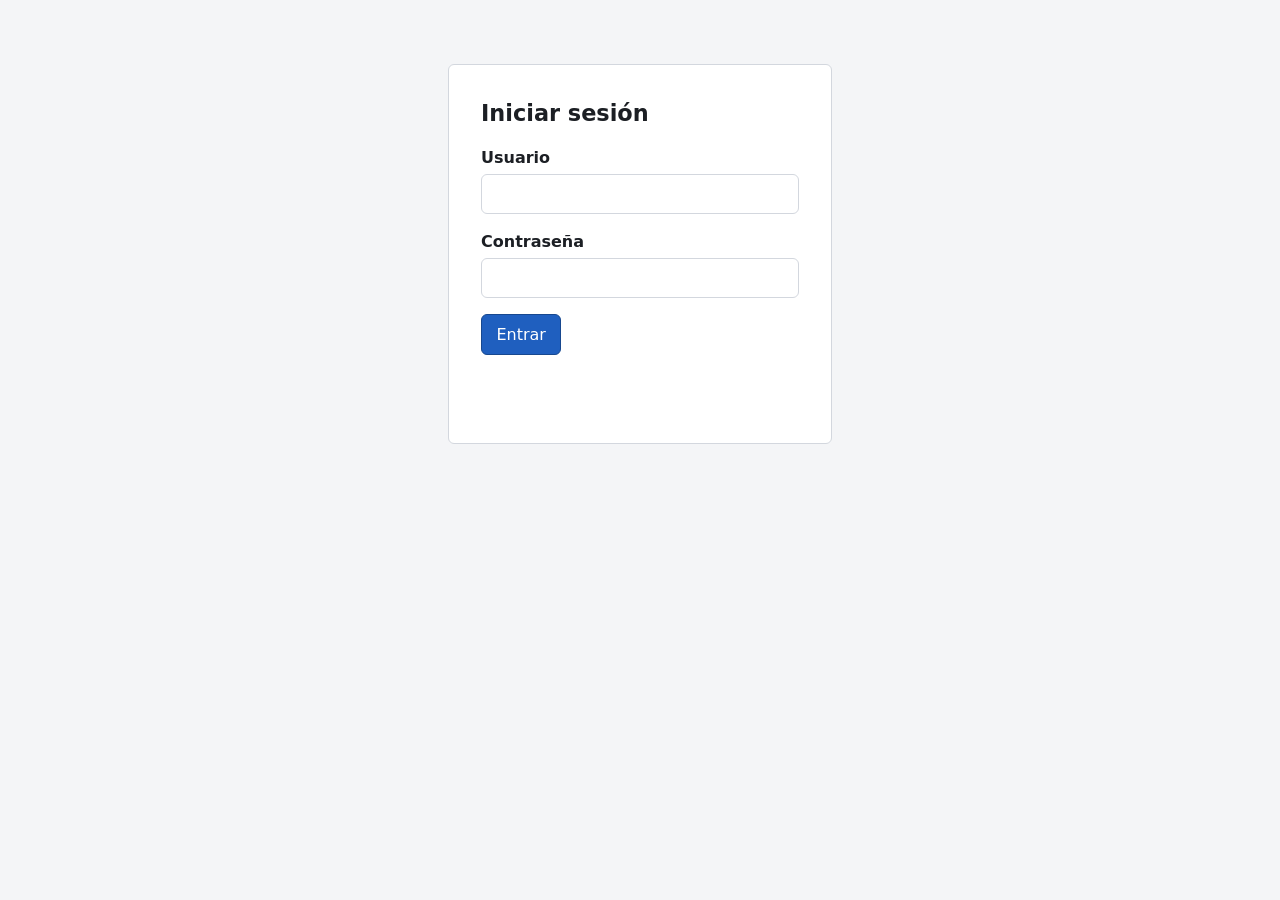
<file: frontend/index.html>
<!DOCTYPE html>
<html lang="es">
<head>
    <meta charset="UTF-8">
    <meta name="viewport" content="width=device-width, initial-scale=1.0">
    <title>Panel de gestión</title>
    <link rel="stylesheet" href="./styles.css">
</head>
<body>

<div class="app" data-app-shell>

    <!-- Estado de inicialización: visible mientras se restaura la sesión. -->
    <section class="boot" data-view="boot" aria-live="polite">
        <p class="boot__text">Restaurando la sesión…</p>
    </section>

    <!-- Aviso de degradación. Vive fuera de las vistas porque puede aparecer
         tanto en el login como con la aplicación montada. -->
    <aside class="banner" data-degraded-banner role="status" aria-live="polite" hidden>
        <p class="banner__text" data-degraded-text></p>
        <button type="button" class="button button--ghost" data-degraded-retry hidden>
            Reintentar
        </button>
    </aside>

    <!-- Vista de autenticación -->
    <main class="login" data-view="login" hidden>
        <h1 class="login__title">Iniciar sesión</h1>

        <form class="login__form" data-login-form novalidate>
            <div class="field">
                <label class="field__label" for="login-username">Usuario</label>
                <input class="field__input" id="login-username" name="username"
                       type="text" autocomplete="username" data-login-username required>
            </div>

            <div class="field">
                <label class="field__label" for="login-password">Contraseña</label>
                <input class="field__input" id="login-password" name="password"
                       type="password" autocomplete="current-password" data-login-password required>
            </div>

            <button class="button button--primary" type="submit" data-login-submit>
                Entrar
            </button>
        </form>

        <p class="login__message" data-auth-message role="status" aria-live="polite"></p>

        <!-- Diagnóstico para quien ya está en el login: por ejemplo, una
             revocación remota que no se pudo confirmar. Vive DENTRO de esta
             vista para que se vea de verdad cuando se muestra. -->
        <p class="login__notice" data-login-notice role="status" aria-live="polite"></p>
    </main>

    <!-- Aplicación autenticada -->
    <div class="shell" data-view="app" hidden>

        <header class="shell__header" data-app-header>
            <h1 class="shell__title">Panel de gestión</h1>
            <div class="shell__identity">
                <span class="shell__user" data-user-name></span>
                <span class="shell__role" data-user-role></span>
                <button type="button" class="button button--ghost" data-logout>
                    Cerrar sesión
                </button>
            </div>
        </header>

        <p class="shell__notice" data-notice role="status" aria-live="polite"></p>

        <div class="shell__body">
            <nav class="app-nav" data-resource-nav aria-label="Recursos"></nav>
            <main class="shell__content" data-crud-container></main>
        </div>

    </div>

</div>

<script type="module" src="./src/app.js"></script>
</body>
</html>
</file>
<file: frontend/styles.css>
/* ==========================================================================
   Estilos del tier de presentación.

   Sin framework y sin toolchain (ADR-F01): CSS plano sobre las clases estables
   que emiten la composición y el motor de CRUD.

   Los estilos NO sustituyen comportamiento: los controles que un rol no puede
   usar los oculta o deshabilita la composición y el motor, no una regla de CSS.
   ========================================================================== */

:root {
    --fondo: #f4f5f7;
    --superficie: #ffffff;
    --borde: #d3d7de;
    --texto: #1c1f24;
    --texto-suave: #5a6270;
    --primario: #1f5fbf;
    --primario-oscuro: #17488f;
    --peligro: #b4271f;
    --aviso-fondo: #fff4d6;
    --aviso-borde: #d9a400;
    --error: #a01a13;
    --foco: #0b63ce;
    --radio: 6px;
}

* { box-sizing: border-box; }

/* [hidden] debe ocultar de verdad, incluso sobre display de flex/grid. */
[hidden] { display: none !important; }

body {
    margin: 0;
    font-family: system-ui, -apple-system, "Segoe UI", Roboto, sans-serif;
    font-size: 16px;
    line-height: 1.5;
    color: var(--texto);
    background: var(--fondo);
}

/* Foco SIEMPRE visible: quitarlo deja la interfaz inutilizable con teclado. */
:focus-visible {
    outline: 3px solid var(--foco);
    outline-offset: 2px;
}

/* ------------------------------ botones ---------------------------------- */

.button,
.crud__create, .crud__retry,
.crud-form__submit, .crud-form__cancel,
.crud-table__action, .crud-table__sort,
.crud-pager__previous, .crud-pager__next,
.app-nav__link {
    font: inherit;
    padding: 0.45rem 0.9rem;
    border: 1px solid var(--borde);
    border-radius: var(--radio);
    background: var(--superficie);
    color: var(--texto);
    cursor: pointer;
}

.button:hover:not(:disabled),
.crud__create:hover:not(:disabled),
.crud-table__action:hover:not(:disabled),
.app-nav__link:hover { background: #eef1f6; }

.button:disabled,
.crud-form__submit:disabled, .crud-form__cancel:disabled,
.crud-pager__previous:disabled, .crud-pager__next:disabled {
    opacity: 0.55;
    cursor: not-allowed;
}

.button--primary, .crud-form__submit {
    background: var(--primario);
    border-color: var(--primario-oscuro);
    color: #fff;
}
.button--primary:hover:not(:disabled), .crud-form__submit:hover:not(:disabled) {
    background: var(--primario-oscuro);
}

/* Acción peligrosa: se distingue a simple vista, pero quien decide si existe
   es la composición, no este color. */
.crud-table__action--delete {
    color: var(--peligro);
    border-color: var(--peligro);
}
.crud-table__action--delete:hover { background: #fdecea; }

/* ------------------------------- login ----------------------------------- */

.boot { padding: 3rem 1rem; text-align: center; color: var(--texto-suave); }

.login {
    max-width: 24rem;
    margin: 4rem auto;
    padding: 2rem;
    background: var(--superficie);
    border: 1px solid var(--borde);
    border-radius: var(--radio);
}
.login__title { margin-top: 0; font-size: 1.4rem; }
.login__message { min-height: 1.5rem; color: var(--error); }
.login__notice:empty { display: none; }
.login__notice {
    margin: 0.5rem 0 0;
    padding: 0.6rem 0.75rem;
    background: var(--aviso-fondo);
    border: 1px solid var(--aviso-borde);
    border-radius: var(--radio);
}

.field { display: flex; flex-direction: column; margin-bottom: 1rem; }
.field__label { font-weight: 600; margin-bottom: 0.25rem; }
.field__input,
.crud-form__input,
.crud__search {
    font: inherit;
    padding: 0.45rem 0.6rem;
    border: 1px solid var(--borde);
    border-radius: var(--radio);
    background: var(--superficie);
    color: var(--texto);
}
.crud-form__input[aria-invalid="true"] { border-color: var(--error); }

/* ------------------------------- shell ----------------------------------- */

.shell__header {
    display: flex;
    flex-wrap: wrap;
    gap: 1rem;
    align-items: center;
    justify-content: space-between;
    padding: 0.75rem 1.25rem;
    background: var(--superficie);
    border-bottom: 1px solid var(--borde);
}
.shell__title { margin: 0; font-size: 1.25rem; }
.shell__identity { display: flex; align-items: center; gap: 0.75rem; }
.shell__user { font-weight: 600; }
.shell__role {
    font-size: 0.8rem;
    text-transform: uppercase;
    letter-spacing: 0.04em;
    color: var(--texto-suave);
    border: 1px solid var(--borde);
    border-radius: 999px;
    padding: 0.1rem 0.6rem;
}
.shell__notice:empty { display: none; }
.shell__notice {
    margin: 0;
    padding: 0.6rem 1.25rem;
    background: var(--aviso-fondo);
    border-bottom: 1px solid var(--aviso-borde);
}

.shell__body {
    display: grid;
    grid-template-columns: 13rem 1fr;   /* menú + área de contenido */
    gap: 1.25rem;
    padding: 1.25rem;
    align-items: start;
}
.shell__content { min-width: 0; }       /* deja que la tabla desborde con scroll */

.app-nav__list { list-style: none; margin: 0; padding: 0; display: grid; gap: 0.35rem; }
.app-nav__link { width: 100%; text-align: left; }
.app-nav__link[aria-current="page"] {
    border-color: var(--primario);
    background: #e8f0fc;
    font-weight: 600;
}

/* ------------------------------- banner ---------------------------------- */

.banner {
    display: flex;
    flex-wrap: wrap;
    gap: 0.75rem;
    align-items: center;
    padding: 0.75rem 1.25rem;
    background: var(--aviso-fondo);
    border-bottom: 1px solid var(--aviso-borde);
}
.banner__text { margin: 0; flex: 1 1 16rem; }

/* -------------------------------- CRUD ----------------------------------- */

.crud { background: var(--superficie); border: 1px solid var(--borde); border-radius: var(--radio); padding: 1rem; }
.crud__title { margin: 0 0 0.75rem; font-size: 1.1rem; }
.crud__toolbar { display: flex; flex-wrap: wrap; gap: 0.75rem; align-items: center; margin-bottom: 0.75rem; }
.crud__search-label { font-weight: 600; }
.crud__search { flex: 1 1 12rem; }

/* Estados de carga y error, con su reintento manual. */
.crud__status:empty { display: none; }
.crud__status { margin-bottom: 0.75rem; color: var(--texto-suave); }
.crud__error { margin: 0; color: var(--error); font-weight: 600; }
.crud__error-trace { margin: 0.15rem 0 0; font-size: 0.85rem; color: var(--texto-suave); }
.crud__retry { margin-bottom: 0.75rem; }

/* Tabla: desborda con scroll propio, nunca empuja el layout. */
.crud__table-host { overflow-x: auto; }
.crud-table { width: 100%; border-collapse: collapse; }
.crud-table__caption { text-align: left; padding-bottom: 0.4rem; color: var(--texto-suave); font-size: 0.9rem; }
.crud-table__header, .crud-table__cell {
    padding: 0.5rem 0.6rem;
    border-bottom: 1px solid var(--borde);
    white-space: nowrap;
}
.crud-table__header { font-size: 0.85rem; text-transform: uppercase; letter-spacing: 0.03em; color: var(--texto-suave); }
.crud-table__sort { border: none; background: none; padding: 0; font: inherit; color: inherit; text-decoration: underline dotted; }
.crud-table__row:hover { background: #f7f9fc; }
.crud-table__cell--actions { display: flex; gap: 0.4rem; }
.crud-table__message { color: var(--texto-suave); }
.crud-table__message td { padding: 1rem 0.6rem; }

.crud-cell--left { text-align: left; }
.crud-cell--center { text-align: center; }
.crud-cell--right { text-align: right; font-variant-numeric: tabular-nums; }

/* Formulario */
.crud-form { border: 1px solid var(--borde); border-radius: var(--radio); padding: 1rem; margin-bottom: 1rem; background: #fbfcfe; }
.crud-form__legend { margin: 0 0 0.75rem; font-weight: 700; }
.crud-form__field { display: flex; flex-direction: column; margin-bottom: 0.75rem; }
.crud-form__label { font-weight: 600; margin-bottom: 0.25rem; }
.crud-form__errors { list-style: none; margin: 0.3rem 0 0; padding: 0; color: var(--error); font-size: 0.9rem; }
.crud-form__general-errors:empty { display: none; }
.crud-form__general-errors { margin-bottom: 0.75rem; color: var(--error); }
.crud-form__general-error { margin: 0.15rem 0; }
.crud-form__actions { display: flex; gap: 0.5rem; }

/* Paginador */
.crud-pager { display: flex; align-items: center; gap: 0.75rem; margin-top: 0.75rem; flex-wrap: wrap; }
.crud-pager__status { margin: 0; color: var(--texto-suave); }

/* --------------------------- pantalla estrecha ---------------------------- */

@media (max-width: 640px) {
    .shell__body { grid-template-columns: 1fr; }      /* el menú pasa arriba */
    .app-nav__list { grid-auto-flow: column; overflow-x: auto; }
    .shell__header { flex-direction: column; align-items: flex-start; }
    .crud__toolbar { flex-direction: column; align-items: stretch; }
    .login { margin: 1.5rem 1rem; padding: 1.25rem; }
}
</file>
